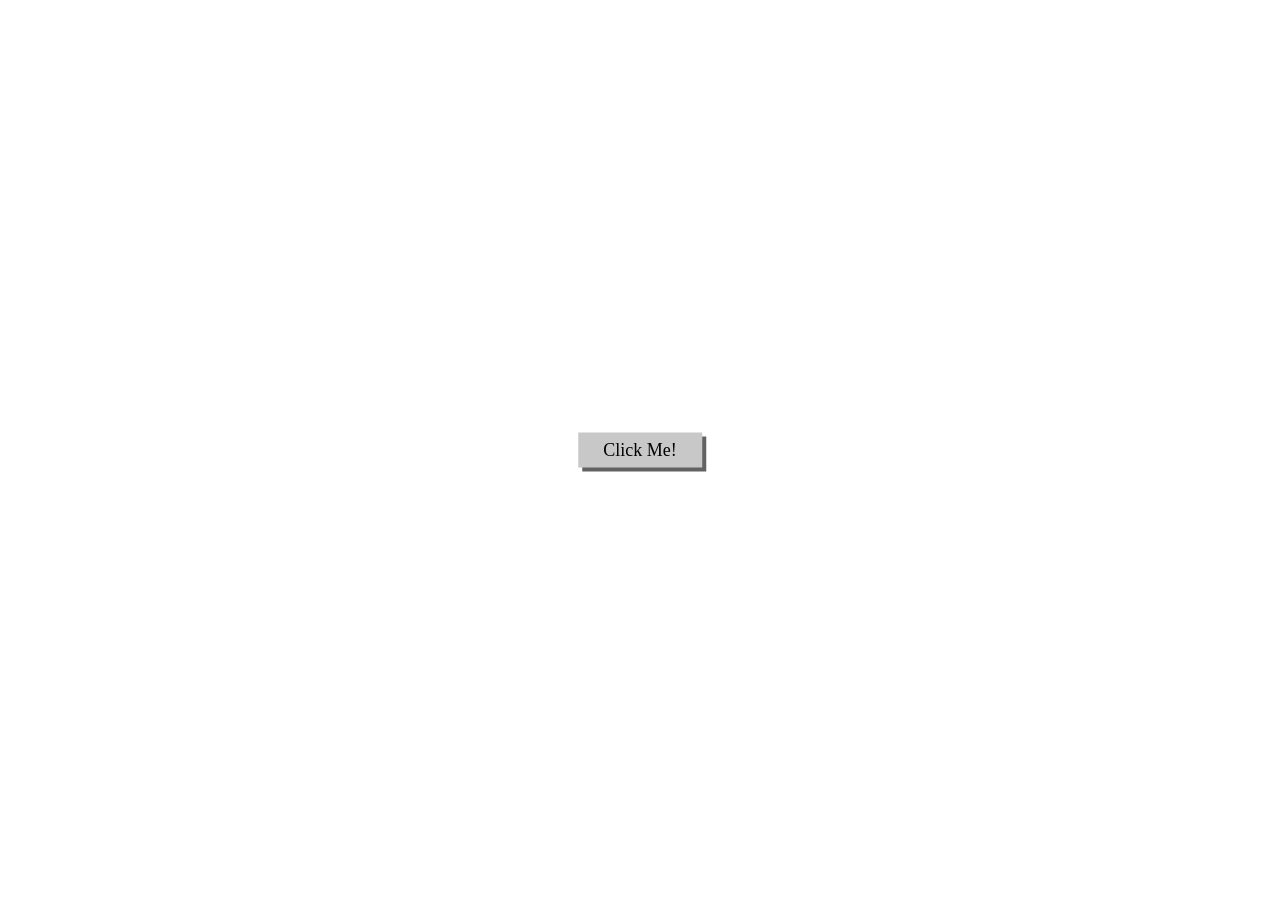
<file: index.html>
<!DOCTYPE html>
<html lang="ko">
<head>
    <meta charset="UTF-8">
    <meta name="viewport" content="width=device-width, initial-scale=1.0">
    <link rel="stylesheet" href="style.css"/>
    <script type="text/javascript" src="p5.js"></script>
    <title>pj1</title>
</head>
<body>
    <button id="btn1" onclick="hideButton(this)">Click Me!</button>
</body>
<script type="text/javascript" src="app.js"></script>
</html>
</file>
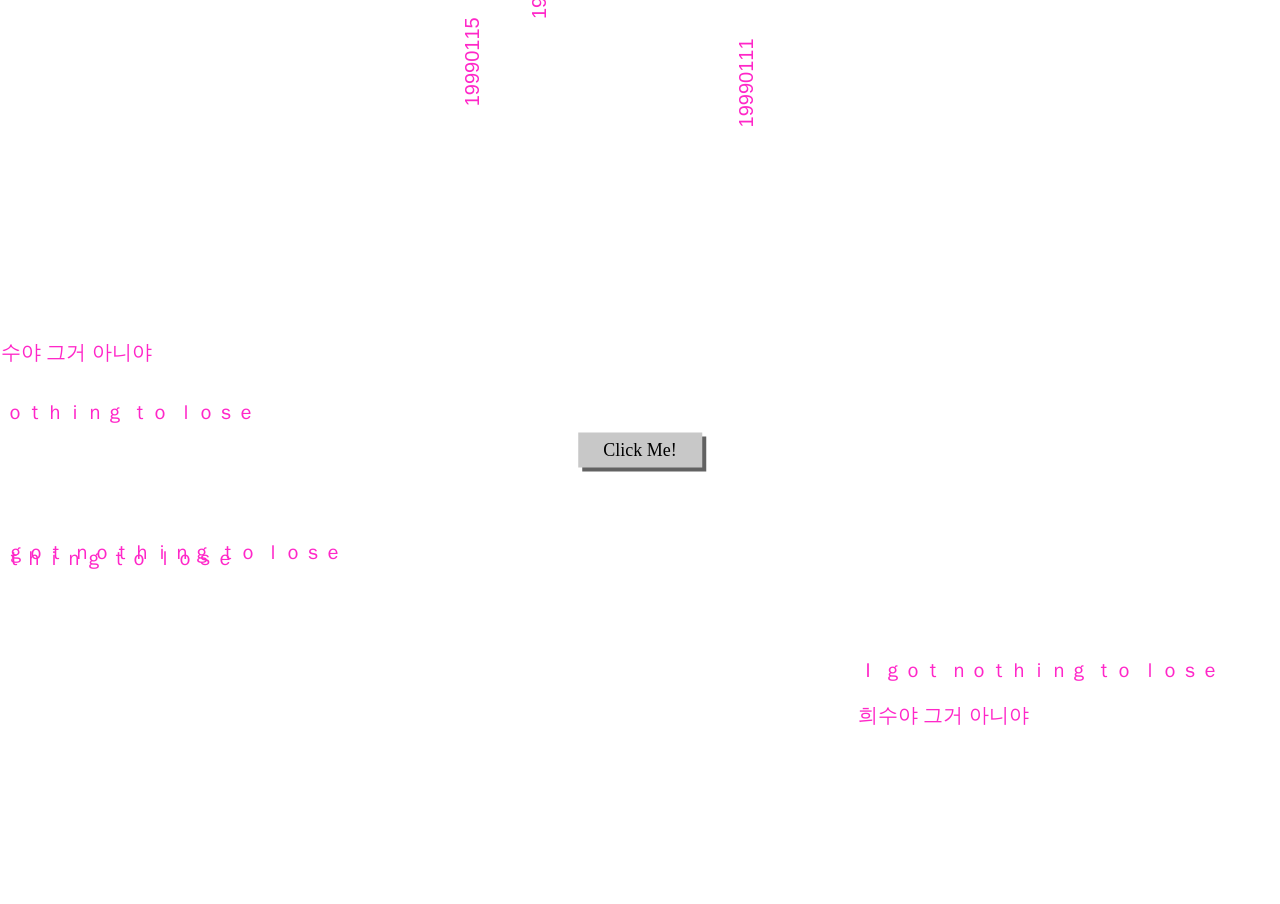
<file: works2/index.html>
<!DOCTYPE html>
<html lang="ko">
<head>
    <meta charset="UTF-8">
    <meta name="viewport" content="width=device-width, initial-scale=1.0">
    <link rel="stylesheet" href="style.css"/>
    <title>pj1</title>
</head>
<body>
    <button id="btn1" onclick="hideButton(this)">Click Me!</button>
</body>
<script type="text/javascript" src="app.js"></script>
<script type="text/javascript" src="/p5.js"></script>
</html>
</file>
<file: style.css>
* {
    box-sizing: border-box;
    margin: 0;
  }

button {
    all: unset; 
           font-size: 18px;
           background-color: rgb(200, 200, 200);
           color: black;
           box-shadow: 4px 4px #626262;
           padding: 7px 25px;
           cursor: pointer;
           position: absolute;
           top: 50%;
           left: 50%;
           transform: translate(-50%, -50%);
}
</file>
<file: works2/style.css>
* {
    box-sizing: border-box;
    margin: 0;
  }

button {
    all: unset; 
           font-size: 18px;
           background-color: rgb(200, 200, 200);
           color: black;
           box-shadow: 4px 4px #626262;
           padding: 7px 25px;
           cursor: pointer;
           position: absolute;
           top: 50%;
           left: 50%;
           transform: translate(-50%, -50%);
}
</file>
